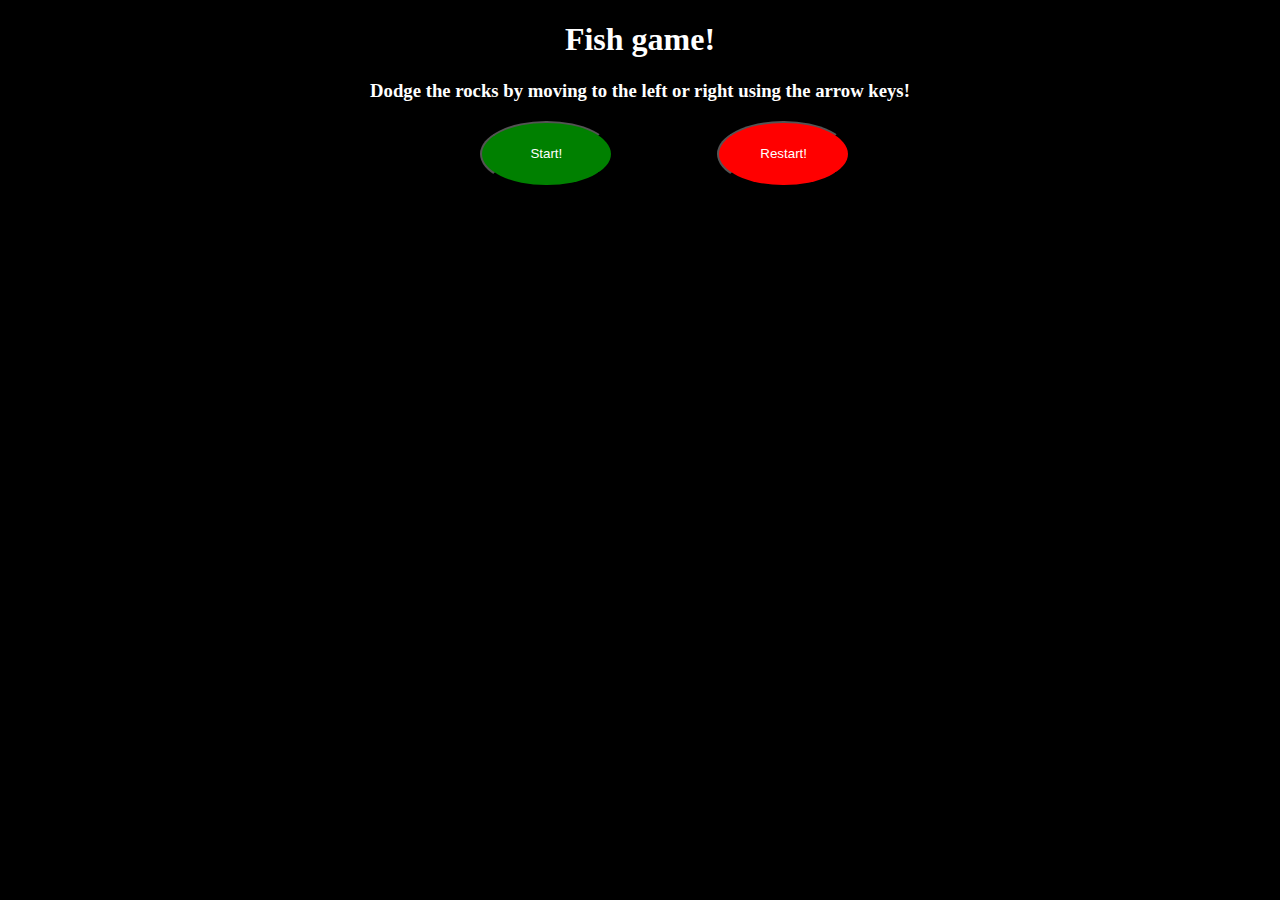
<file: index.html>
<!DOCTYPE html>
<html lang="en">
  <head>
    <meta charset="UTF-8" />
    <meta http-equiv="X-UA-Compatible" content="IE=edge" />
    <meta name="viewport" content="width=device-width, initial-scale=1.0" />
    <title>Fish game</title>
    <link rel="stylesheet" href="./css/styles.css" />
  </head>
  <body>
    <h1>Fish game!</h1>
    <h3>
      Dodge the rocks by moving to the left or right using the arrow keys!
    </h3>
    <div id="gameborder">
      <button id="button">Start!</button>
      <button id="restart">Restart!</button>
    </div>

    <canvas id="game" width="500" height="500"></canvas>

    <script src="./js/project1.js"></script>
  </body>
</html>
</file>
<file: css/styles.css>
canvas {
  border: 1px transparent black;
}

#button {
  width: 10em;
  height: 5em;
  background-color: green;
  color: white;
  text-decoration: solid;
  border-radius: 100%;
  /* spacing between buttons */
  margin-right: 100px;
  margin-left: 50px;
  border: 0px transparent white;
}

#restart {
  width: 10em;
  height: 5em;
  background-color: red;
  color: white;
  text-decoration: solid;
  border-radius: 100%;
}

#gameborder {
  margin-bottom: 50px;
}
h1 {
  color: white;
}
h3 {
  color: white;
}

body {
  text-align: center;
  /* background-image: linear-gradient(to right, black, darkblue); */
  background-color: black;
}
</file>
